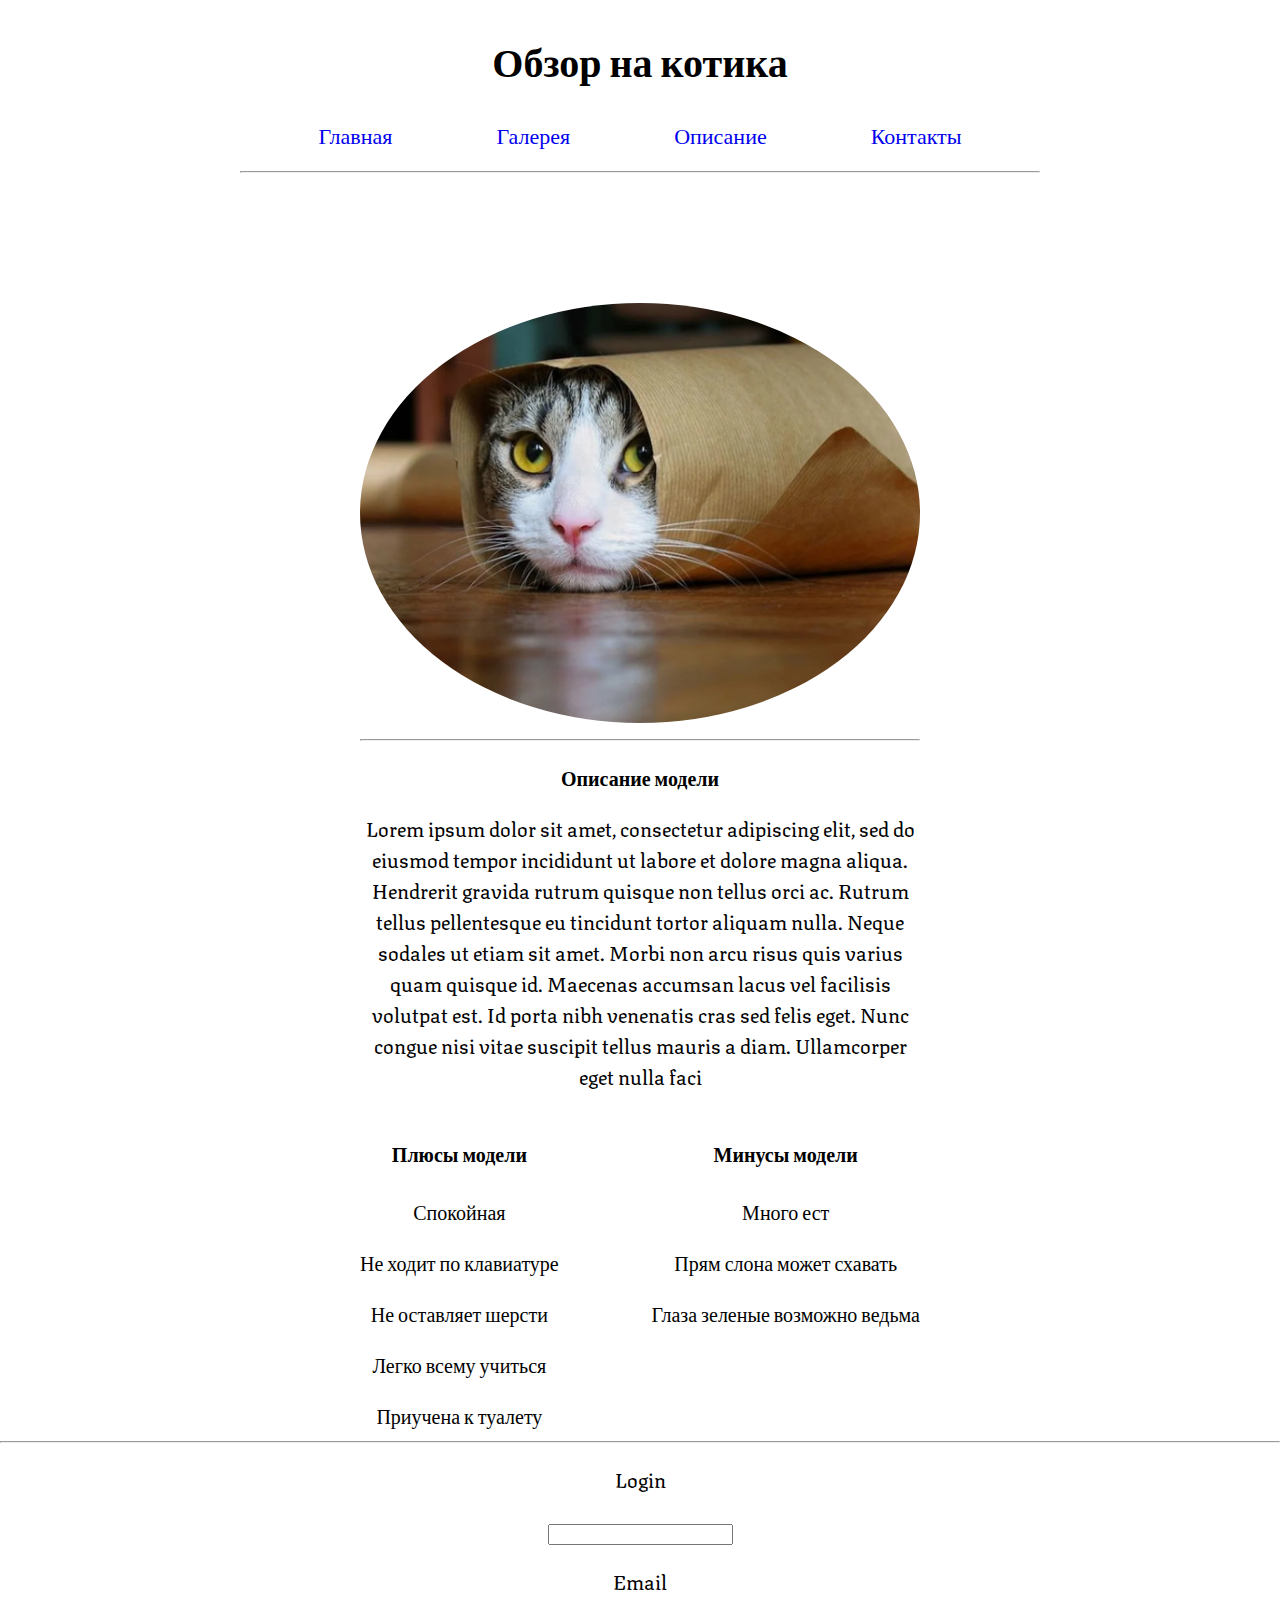
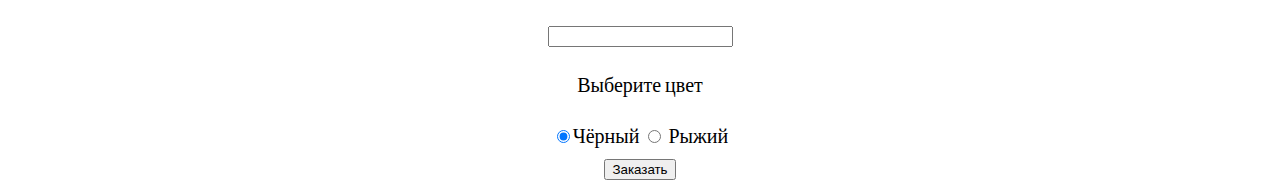
<file: index.html>
<!DOCTYPE html>
<html lang="en">
<head>
    <meta charset="UTF-8">
    <meta name="viewport" content="width=device-width, initial-scale=1.0">
    <link rel="stylesheet" href="./style.css">
    <link rel="icon" href="">
    <title>Document</title>
</head>
<body>
    <div style="margin: 0 auto; width: 800px">
        <header style="text-align: center;">
          <h1>
            Обзор на котика
          </h1>
          <ul>
            <li>
              <a href="https://www.avito.ru/balashiha/koshki">Главная</a>
            </li>
            <li>
              <a href="https://pixabay.com/ru/images/search/кошка/">Галерея</a>
            </li>
            <li>
              <a href="https://ru.wikipedia.org/wiki/Кошка">Описание</a>
            </li>
            <li>
              <a href="./index2.html">Контакты</a>
            </li>
          </ul>
        </header>
        <hr>
        <main style="padding: 100px;">
            <div style="padding: 20px; text-align: center">
                <img src="./scale_1200.webp" alt="">
                <hr>
                <p style="text-align: center;">
                    <b>Описание модели</b>
                </p>
                <p>
                    Lorem ipsum dolor sit amet, consectetur adipiscing elit, sed do eiusmod tempor incididunt ut labore et dolore magna aliqua. Hendrerit gravida rutrum quisque non tellus orci ac. Rutrum tellus pellentesque eu tincidunt tortor aliquam nulla. Neque sodales ut etiam sit amet. Morbi non arcu risus quis varius quam quisque id. Maecenas accumsan lacus vel facilisis volutpat est. Id porta nibh venenatis cras sed felis eget. Nunc congue nisi vitae suscipit tellus mauris a diam. Ullamcorper eget nulla faci
                </p>
                <div style="position: relative; height: 200px;">
                <div>
                    <div style="position: absolute;
                    left: 0;">
                        <h4>Плюсы модели</h4>
                        <p>Спокойная</p>
                        <p>Не ходит по клавиатуре</p>
                        <p>Не оставляет шерсти</p>
                        <p>Легко всему учиться</p>
                        <p>Приучена к туалету</p>
                    </div>
                </div>
                <div>
                    <div style="position: absolute;
                    right: 0;">
                        <h4>Минусы модели</h4>
                        <p>Много ест</p>
                        <p>Прям слона может схавать</p>
                        <p>Глаза зеленые возможно ведьма</p>
                    </div>
                </div>
                </div>
            </div>
        </main>
      </div>
      <hr>
         <div>
           <form action="#" style="text-align: center" style="margin-top: 20px 20px;">
        <p>Login</p>
        <input type="text" maxlength="32">
        <p>Email</p>
        <input type="text"> 
        <p style="text-align: center">Выберите цвет</p>
        <div style="text-align: center">
        <input type="radio" value="Чёрный" name="answer" checked>Чёрный
        <input type="radio" value="Рыжий" name="answer"> Рыжий <br>
    </div>
    <input type="submit" value="Заказать">
</form>
</div>
</body>
</html>
</file>
<file: style.css>
@import url('https://fonts.googleapis.com/css2?family=Texturina:wght@100&display=swap');

ul{
    padding: 0;
}

li{
    display: inline;
    margin: 0 50px;
}

a{
    text-decoration: none;
    font-size: 22px;
}

body{
    font-family: 'Texturina', serif;
    margin: 0;
    padding: 0;
    font-size: 20px;
}

img{
    width: 100%;
    border-radius: 50%;
}
</file>
